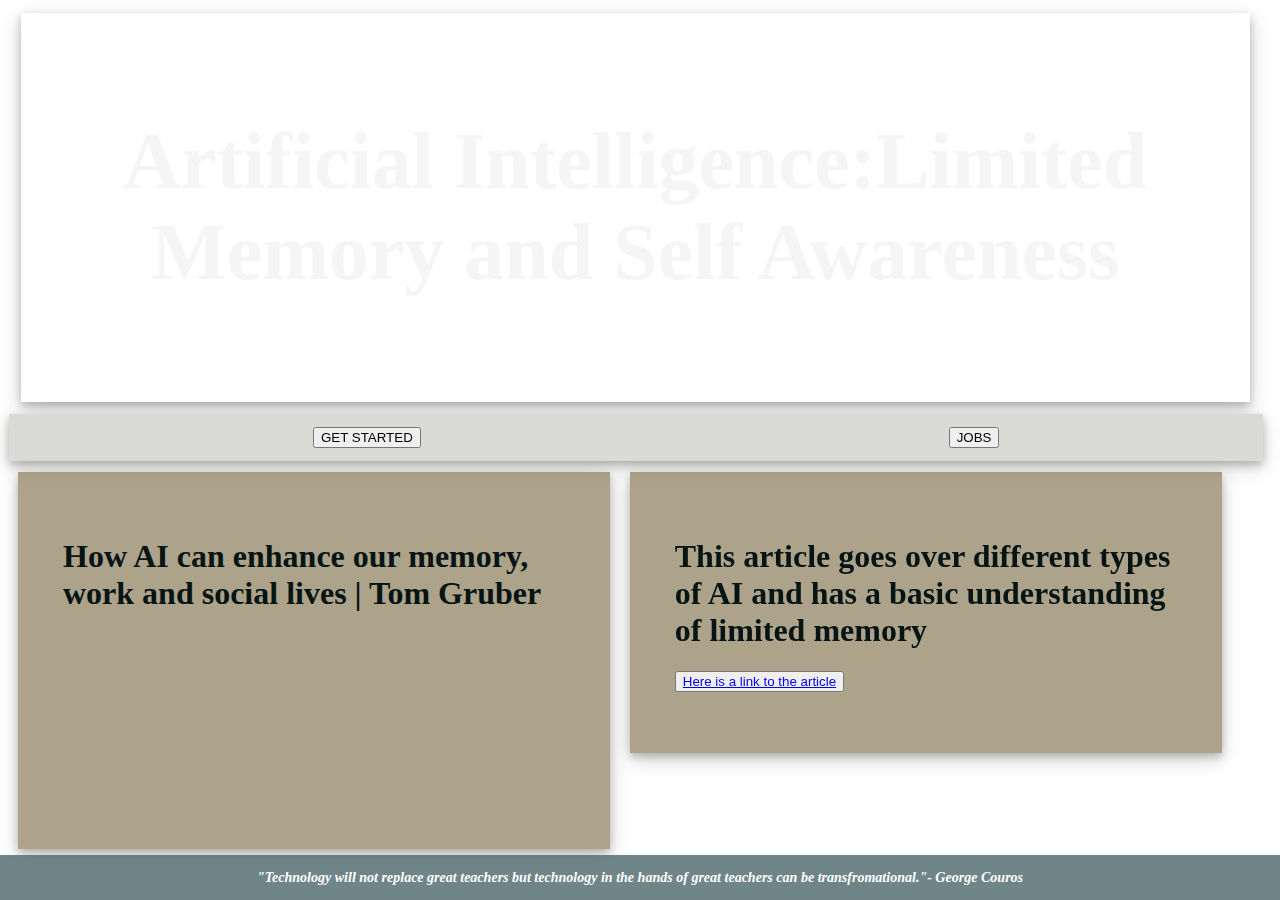
<file: index.html>
<!DOCTYPE html>
<html>
<head>
<link rel="stylesheet" href="style.css">
</head>

<div class="head">
  <h1 class="header"> Artificial Intelligence:Limited Memory and Self Awareness </h1>
</div>
 
     
<body> 
    <div class="topnav a:hover">
        <ul class="tab" style="list-style-type: none;">
                
                <li> <a href="Get-Started.html"><button>GET STARTED</button></a> </li>
                <li> <a href="Jobs.html"><button>JOBS</button></a> </li>
               
              </ul>
            </div>
            
<div
class="column">
<h1 class="columnh1">How AI can enhance our memory, work and social lives | Tom Gruber </h1>
<p><iframe src='https://www.youtube.com/embed//DJMhz7JlPvA' frameborder='0' allowfullscreen></iframe></p>
</div>

<div
class="column">
<h1 class="columnh1"> This article goes over different types of AI and has a basic understanding of limited memory</h1>
<p> <button><a href = "https://www.businessinsider.com/artificial-intelligence" target="_blank">Here is a link to the article </a></button></p>
</div>


<div class="footer">
        <h3> <i> "Technology will not replace great teachers but 
            technology in the hands of great teachers can be transfromational."- George Couros </i> </h3>
      </div>


  
</html>
</file>
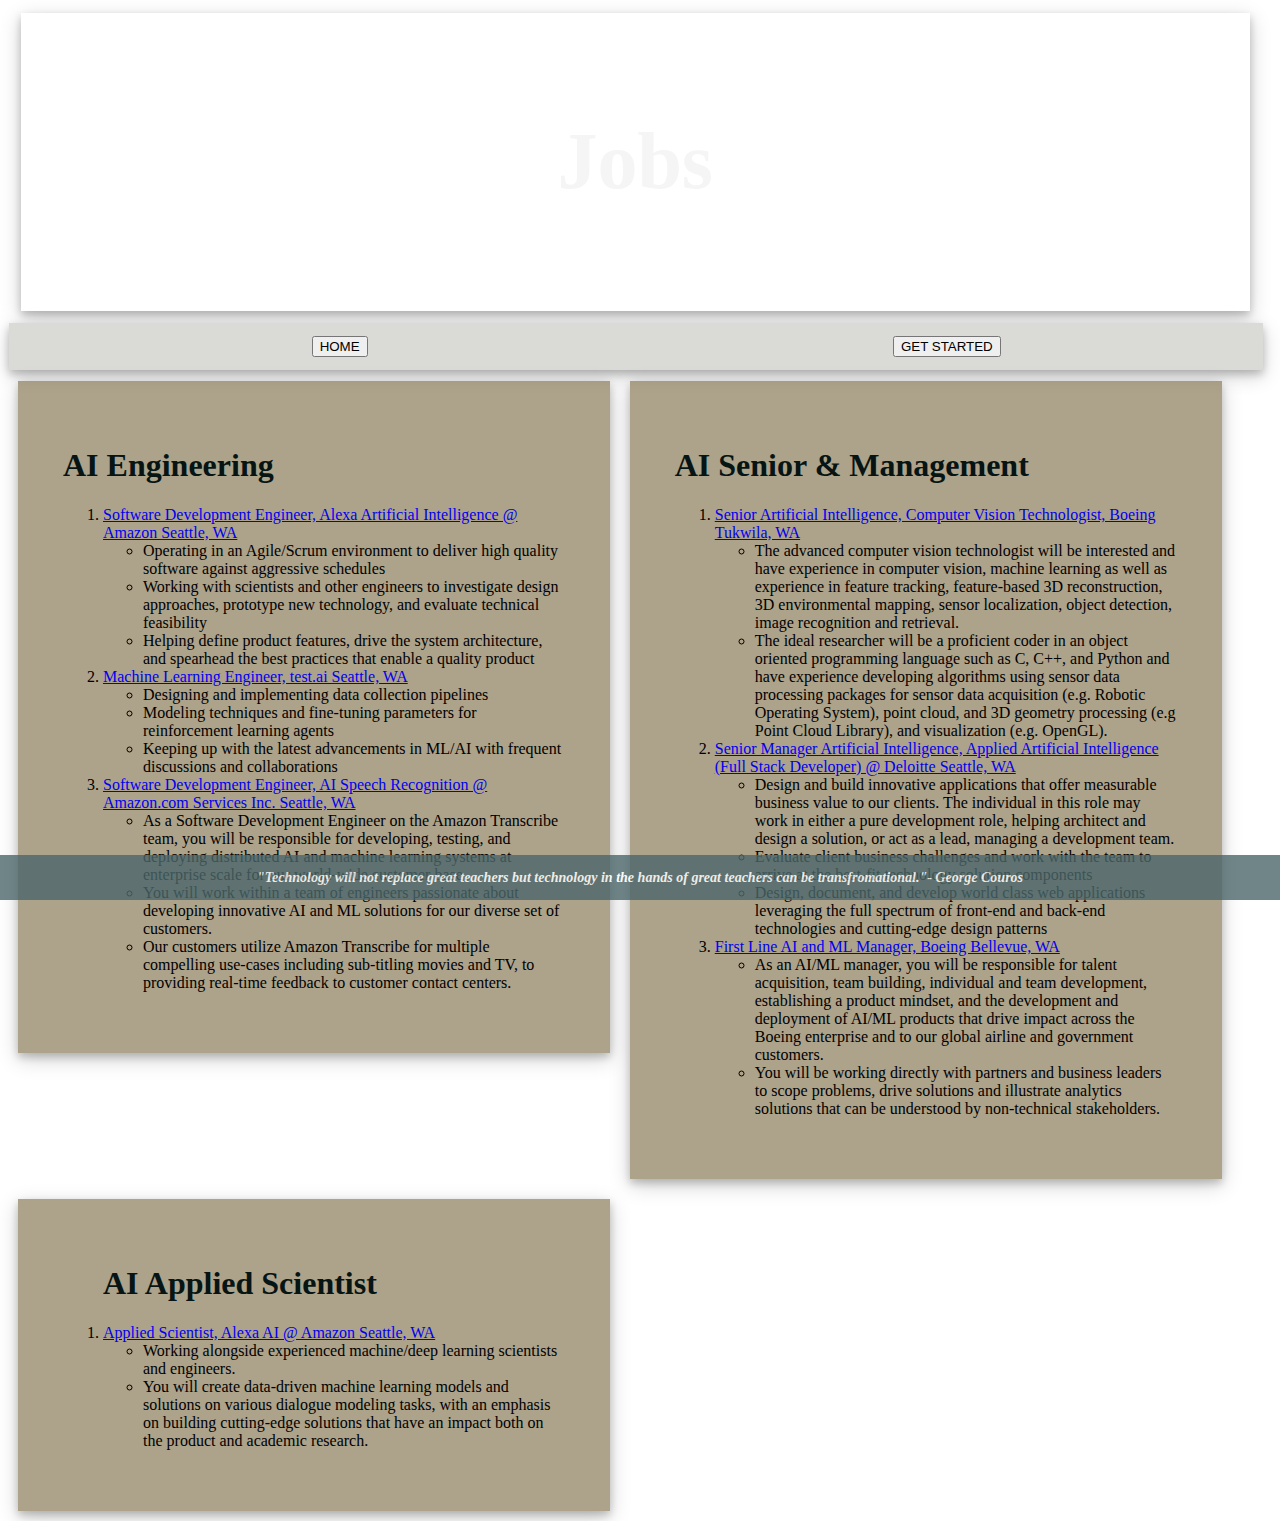
<file: Jobs.html>
<html>
  <link rel="stylesheet" type="text/css" href="./style.css"/>
</head>
<div class="head">
<h1 class="header"> Jobs</h1>
</div>
<body> 
    <div class="topnav a:hover">
        <ul class="tab" style="list-style-type: none;">
          <li> <a href="index.html"><button>HOME</button></a> </li>
          <li> <a href="Get-Started.html"><button>GET STARTED</button></a> </li>
         </ul>
     </div>           
<div
class="column">
<h1 class="columnh1"> AI Engineering </h1>
<ol>
        <li> <a href = "https://g.co/kgs/cu84nu" target="_blank"> Software Development Engineer,
          Alexa Artificial Intelligence @ Amazon Seattle, WA </a> 
   <ul>
     <li>Operating in an Agile/Scrum environment to deliver high quality software against aggressive schedules</li>
     <li>Working with scientists and other engineers to investigate design approaches, prototype new technology,
       and evaluate technical feasibility</li>
     <li>Helping define product features, drive the system architecture,
       and spearhead the best practices that enable a quality product</li>
   </ul>
    <li> <a href = "https://g.co/kgs/xT1QSA" target="_blank"> Machine Learning Engineer, test.ai Seattle, WA </a></li>
      <ul>
        <li>Designing and implementing data collection pipelines</li>
        <li>Modeling techniques and fine-tuning parameters for reinforcement learning agents</li>
        <li>Keeping up with the latest advancements in ML/AI with frequent discussions and collaborations</li>
      </ul>
   
     <li> <a href = "https://g.co/kgs/cu84nu" target="_blank"> Software Development Engineer,
       AI Speech Recognition @ Amazon.com Services Inc. Seattle, WA </a></li>
      <ul>
        <li>As a Software Development Engineer on the Amazon Transcribe team,
          you will be responsible for developing, testing, and deploying distributed AI and machine learning systems at
          enterprise scale for our world-wide customer base. </li>
        <li>You will work within a team of engineers passionate about
          developing innovative AI and ML solutions for our diverse set of customers.</li>
        <li> Our customers utilize Amazon Transcribe for multiple compelling use-cases including sub-titling movies and TV,
          to providing real-time feedback to customer contact centers.</li>
      </ul>
</ol>    
</div>
<div
class="column">
  <h1 class="columnh1"> AI Senior & Management </h1>
  <ol>
    <li> <a href = "https://g.co/kgs/QQ4aqP" target="_blank"> Senior Artificial Intelligence,
      Computer Vision Technologist, Boeing Tukwila, WA </a></li>
      <ul>
        <li>The advanced computer vision technologist will be interested and have experience in computer vision,
          machine learning as well as experience in feature tracking, 
            feature-based 3D reconstruction, 3D environmental mapping, sensor localization, object detection, 
          image recognition and retrieval.</li>
        <li>The ideal researcher will be a proficient coder in an object oriented programming language such as C, C++,
          and Python and have experience developing algorithms using 
            sensor data processing packages for sensor data acquisition (e.g. Robotic Operating System), point cloud,
          and 3D geometry processing
          (e.g Point Cloud Library), and visualization (e.g. OpenGL). </li>
       </ul>
              <li> <a href = "https://g.co/kgs/NDi2ad" target="_blank">  Senior Manager Artificial Intelligence,
                Applied Artificial Intelligence (Full Stack Developer) @ Deloitte Seattle, WA </a></li>
              <ul>
                <li>Design and build innovative applications that offer measurable business value to our clients.
                  The individual in this role may work in either a pure development role, helping architect and design a solution, 
                  or act as a lead, managing a development team.</li>
                <li>Evaluate client business challenges and work with the team to arrive at the best-fit technology solution components</li>
                <li>Design, document, and develop world class web applications leveraging the full spectrum of front-end
                  and back-end technologies and cutting-edge design patterns</li>
              </ul>
              <li> <a href = "https://g.co/kgs/cu84nu" target="_blank"> First Line AI and ML Manager, Boeing Bellevue, WA </a></li> 
               <ul>
                <li>As an AI/ML manager, you will be responsible for talent acquisition, team building, individual and team development, establishing a product mindset, and the development and deployment of AI/ML products that drive impact across the Boeing enterprise 
                  and to our global airline and government customers. </li>
                <li>You will be working directly with partners and business leaders to scope problems, drive solutions
                  and illustrate analytics solutions that can be understood by non-technical stakeholders.</li>
               </ul>
  </ol>
</div> 
<div
class="column">
  <ol>
    <h1 class="columnh1"> AI Applied Scientist </h1>
      <li> <a href = "https://g.co/kgs/yifmBS" target="_blank"> Applied Scientist, Alexa AI @ Amazon Seattle, WA </a></li>
        <ul>
          <li>Working alongside experienced machine/deep learning scientists and engineers. </li>
          <li>You will create data-driven machine learning models and solutions on various dialogue modeling tasks,
            with an emphasis on building cutting-edge solutions that have an impact both on the product and academic research.</li>
        </ul>
  </ol>
</div>

<div class="footer">
        <h3> <i> "Technology will not replace great teachers but 
            technology in the hands of great teachers can be transfromational."- George Couros </i> </h3>
      </div>


</body>

</html>
</file>
<file: style.css>
body {
        background: url("https://images.squarespace-cdn.com/content/v1/566f43754bf118d6d87ea12f/1547751716144-6KSGU8I1TTE5N8BBHM48/ke17ZwdGBToddI8pDm48kPj2DCVms7d7tLeg9lnusy0UqsxRUqqbr1mOJYKfIPR7LoDQ9mXPOjoJoqy81S2I8N_N4V1vUb5AoIIIbLZhVYxCRW4BPu10St3TBAUQYVKcllyDBk-Rde3pMfu1yxf_Wc5HRPacxUYz359yYmtIc1fpVHwiJ4D2r7J_oJbKCrQl/Artificial_Intelligence_1000.jpg") no-repeat center center fixed;
        transition: 10s;
        width: 98%;
        height: 100%;
        position: relative;
        top: 0px;
        left: 0px;
        background-size: cover;
    }


    /* Style the header */
    
    div.head {
        opacity: 3;
        width: auto;
        padding: 50px;
        margin: 1%;
        box-shadow: 0 4px 8px 0 rgba(0, 0, 0, 0.2), 0 6px 20px 0 rgba(0, 0, 0, 0.19);
    }
    
    .header {
        font-size: 80px;
        color: whitesmoke;
        text-align: center;  
    }

    /* Style the top navigation bar */
    
    .topnav {
        background-color: rgb(218, 218, 214);
        display: flex;
        width: 100%;
        flex-direction: column;
        margin: 1px;
        font-size: 80%;
        box-shadow: 0 4px 8px 0 rgba(0, 0, 0, 0.2), 0 6px 20px 0 rgba(0, 0, 0, 0.19);
    }

    /* Style the topnav links */
    
    .tab {
        display: flex;
        justify-content: space-around; 
    }
    
    

    /* Create three equal columns that floats next to each other */
    .column {
        float: left;
        width: 40%;
        padding: 45px;
        background-color:hsla(41, 33%, 35%, 0.6);
        margin: 10px;
        box-shadow: 0 4px 8px 0 rgba(0, 0, 0, 0.2), 0 6px 20px 0 rgba(0, 0, 0, 0.19);  
    }
    
.jobcol {
    display: inline-block;
    width: inline-block;
    padding: 45px;
    background-color:hsla(41, 33%, 35%, 0.6);
    margin: 10px;
    box-shadow: 0 4px 8px 0 rgba(0, 0, 0, 0.2), 0 6px 20px 0 rgba(0, 0, 0, 0.19);  
}



    .columnh1 {
        color: rgb(6, 20, 20);
    }
    
    
    .footer {
        
        position: fixed;
        opacity: .8;
        filter: Alpha(opacity=50);
        left: 0;
        bottom: 0;
        width: 100%;
        height: 5%;
        background-color: rgb(76, 103, 107);
        color: white;
        text-align: center;
        font-size: 75%;
        
    }
</file>
